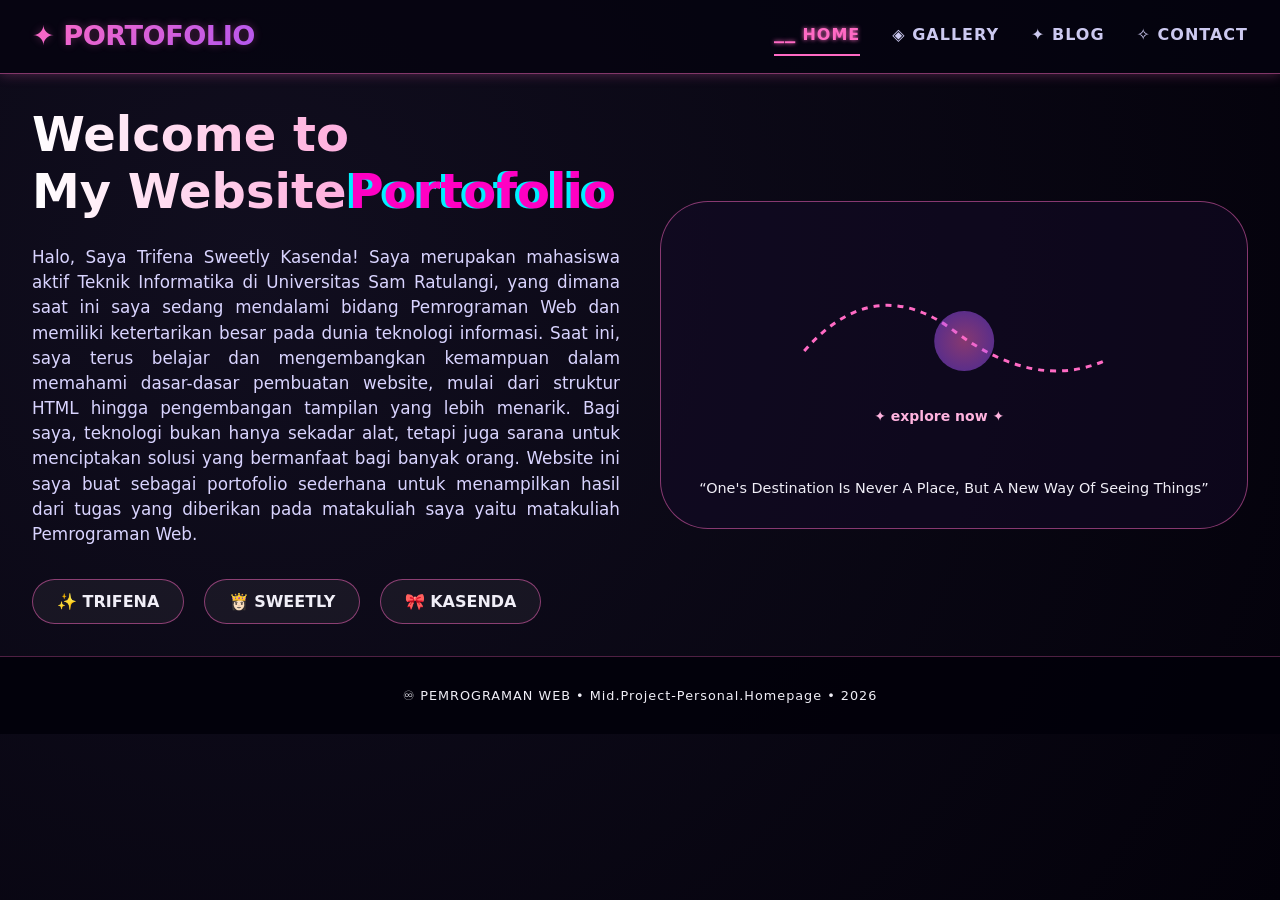
<file: index.html>
<!DOCTYPE html>
<html lang="id">
<head>
    <meta charset="UTF-8">
    <meta name="viewport" content="width=device-width, initial-scale=1.0, viewport-fit=cover">
    <title>✦ Trifena | Web Portfolio</title>
    <link rel="stylesheet" href="style.css">
</head>
<body>

<nav>
    <div class="nav-container">
        <div class="logo">✦ PORTOFOLIO</div>
        <ul class="nav-links">
            <li data-page="home" class="active">⎯⎯ HOME</li>
            <li data-page="gallery">◈ GALLERY</li>
            <li data-page="blog">✦ BLOG</li>
            <li data-page="contact">✧ CONTACT</li>
        </ul>
    </div>
</nav>

<div class="container">
    <!-- HOME PAGE -->
    <div id="home-page" class="page active-page">
        <div class="home-grid">
            <div class="hero-text">
                <h1>Welcome to<br>My Website<span class="glitch-text"> Portofolio </span></h1>
                <p>Halo, Saya Trifena Sweetly Kasenda!
                   Saya merupakan mahasiswa aktif Teknik Informatika di Universitas Sam Ratulangi, yang dimana saat ini saya sedang mendalami bidang Pemrograman Web dan memiliki ketertarikan besar pada dunia teknologi informasi. Saat ini, saya terus belajar dan mengembangkan kemampuan dalam memahami dasar-dasar pembuatan website, mulai dari struktur HTML hingga pengembangan tampilan yang lebih menarik. Bagi saya, teknologi bukan hanya sekadar alat, tetapi juga sarana untuk menciptakan solusi yang bermanfaat bagi banyak orang. Website ini saya buat sebagai portofolio sederhana untuk menampilkan hasil dari tugas yang diberikan pada matakuliah saya yaitu matakuliah Pemrograman Web.</p>
                <div class="stats">
                    <div class="stat-card">✨ TRIFENA</div>
                    <div class="stat-card">👸🏻 SWEETLY</div>
                    <div class="stat-card">🎀 KASENDA</div>
                </div>
            </div>
            <div class="hero-glow">
                <svg width="100%" height="240" viewBox="0 0 400 240" fill="none" xmlns="http://www.w3.org/2000/svg">
                    <path d="M50,120 Q120,40 200,100 T350,130" stroke="#ff6ac4" stroke-width="3" fill="none" stroke-dasharray="6 6"/>
                    <circle cx="210" cy="110" r="30" fill="url(#grad)" opacity="0.5"/>
                    <defs><radialGradient id="grad"><stop stop-color="#ff6ac4"/><stop offset="1" stop-color="#a855f7"/></radialGradient></defs>
                    <text x="120" y="190" fill="#ffb3df" font-size="14" font-weight="bold">✦ explore now ✦</text>
                </svg>
                <p style="font-size:0.9rem; text-align:center;">“One's Destination Is Never A Place, But A New Way Of Seeing Things”</p>
            </div>
        </div>
    </div>

    <!-- GALLERY PAGE -->
    <div id="gallery-page" class="page">
        <div class="gallery-header">
            <h2 style="font-size:2.5rem;">◈ MY GALLERY ◈</h2>
<p>koleksi momen pribadiku</p>
        </div>
        <div id="gallery-container" class="gallery-grid"></div>
    </div>

    <!-- BLOG PAGE -->
    <div id="blog-page" class="page">
        <div style="margin-bottom:2rem;">
            <h2 style="font-size:2.5rem;">✦ MY BLOG ✦</h2>
            <p>Tiga Sudut Pandang: Teknologi, Himpunan, dan Kecantikan</p>
        </div>
        <div id="blog-list-container" class="blog-list"></div>
    </div>

    <!-- CONTACT PAGE -->
    <div id="contact-page" class="page">
        <div class="contact-neon">
            <div class="student-card">
                <h3 style="margin-bottom:1rem;">✧ FIND ME ✧</h3>
                <p><span style="font-size:1.3rem;">🎀</span> <strong>Nama</strong> : Trifena Sweetly Kasenda</p>
                <p><span style="font-size:1.3rem;">🤳🏻</span> <strong>Instagram</strong> : @swtlyksnda</p>
                <p><span style="font-size:1.3rem;">📧</span> <strong>Email</strong> : trifenakasenda026@student.unsrat.ac.id</p>
                <p><span style="font-size:1.3rem;">📞</span> <strong>Telepon</strong> : +62 831 6334</p>
                <p><span style="font-size:1.3rem;">📍</span> <strong>Domisili</strong> : Manado, Sulawesi Utara</p>
            </div>
            <div class="contact-form">
                <h3 style="margin-bottom:1.2rem;">👀 KIRIM PESAN</h3>
                <form id="uniquemessageForm">
                    <input type="text" id="uniqueName" placeholder="nama / panggilan" required style="margin-bottom:1rem;">
                    <input type="email" id="uniqueEmail" placeholder="email aktif" required style="margin-bottom:1rem;">
                    <textarea id="uniqueMsg" rows="4" placeholder="tulis pesan, kritik, atau kolaborasi..." required style="margin-bottom:1rem;"></textarea>
                    <button type="submit" class="btn-submit">Kirim ke Fena Cantik ➤</button>
                    <div id="uniqueFeedback" style="margin-top:1rem; font-size:0.85rem;"></div>
                </form>
            </div>
        </div>
    </div>
</div>

<footer>
    ♾️ PEMROGRAMAN WEB • Mid.Project-Personal.Homepage • 2026
</footer>

<script src="script.js"></script>
</body>
</html>
</file>
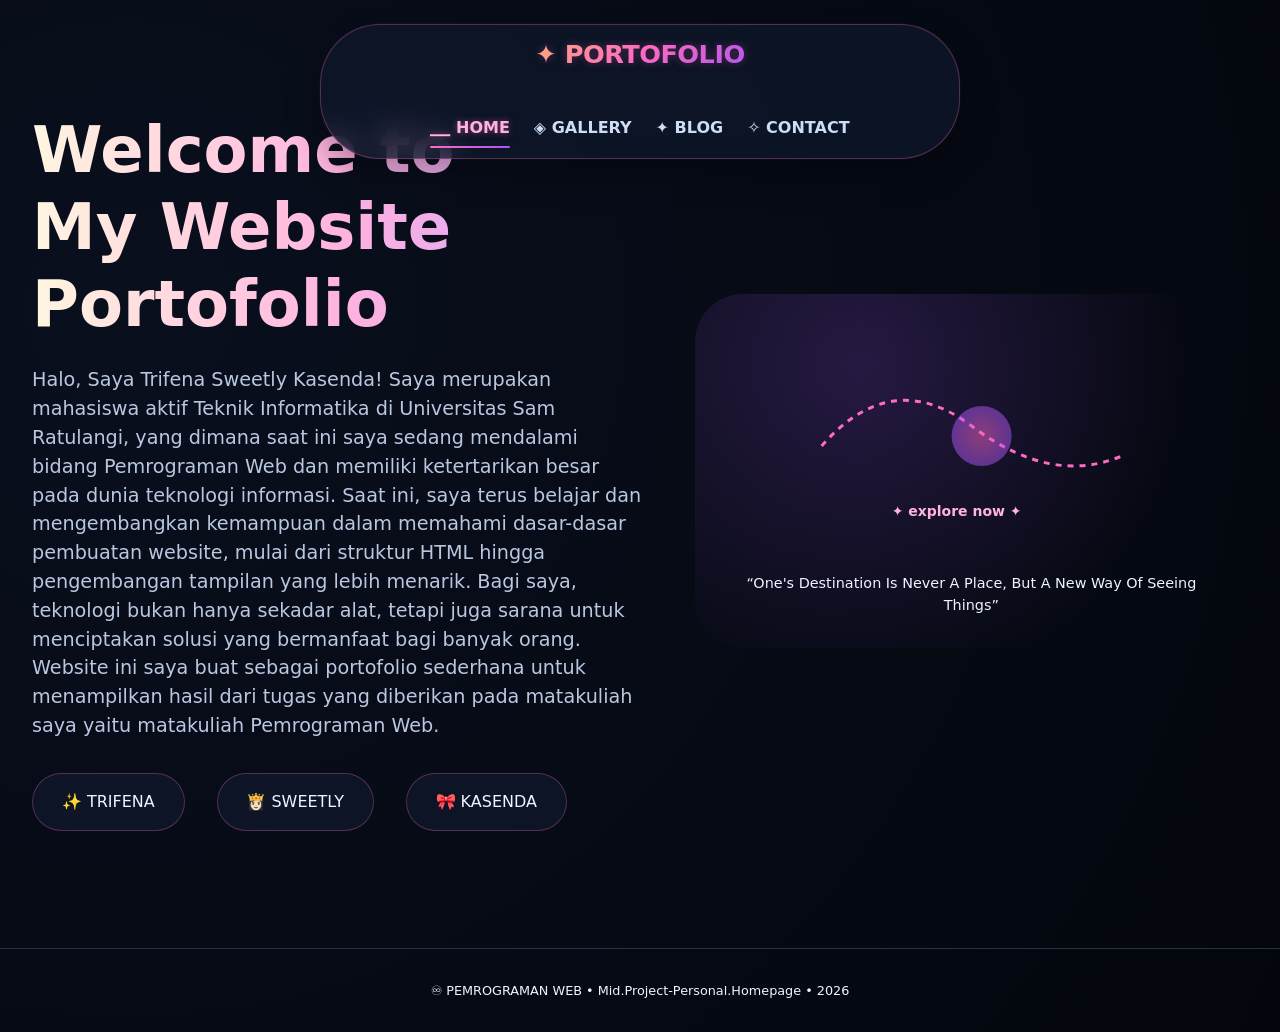
<file: Fena_Cantik/index.html>
<!DOCTYPE html>
<html lang="id">
<head>
    <meta charset="UTF-8">
    <meta name="viewport" content="width=device-width, initial-scale=1.0, viewport-fit=cover">
    <title>✦ Trifena | Web Portfolio</title>
    <style>
        * {
            margin: 0;
            padding: 0;
            box-sizing: border-box;
        }

        body {
            background: radial-gradient(circle at 10% 30%, #0a0f1e, #03060c);
            font-family: 'Inter', system-ui, -apple-system, 'Segoe UI', monospace;
            color: #eef5ff;
            line-height: 1.5;
            scroll-behavior: smooth;
            overflow-x: hidden;
        }


        ::-webkit-scrollbar {
            width: 6px;
        }
        ::-webkit-scrollbar-track {
            background: #11161f;
        }
        ::-webkit-scrollbar-thumb {
            background: #ff6ac4;
            border-radius: 10px;
        }

        /* typography */
        @import url('https://fonts.googleapis.com/css2?family=Inter:opsz,wght@14..32,300;14..32,500;14..32,700;14..32,800&display=swap');

        
        nav {
            position: fixed;
            top: 1.5rem;
            left: 50%;
            transform: translateX(-50%);
            width: auto;
            max-width: 90vw;
            background: rgba(15, 25, 45, 0.7);
            backdrop-filter: blur(16px);
            border-radius: 60px;
            border: 1px solid rgba(255, 106, 196, 0.3);
            padding: 0.6rem 1.8rem;
            z-index: 1000;
            box-shadow: 0 15px 35px rgba(0,0,0,0.3), 0 0 0 0.5px rgba(255,255,255,0.05);
        }

        .nav-container {
            display: flex;
            gap: 2.2rem;
            justify-content: center;
            align-items: center;
            flex-wrap: wrap;
        }

        .logo {
            font-size: 1.6rem;
            font-weight: 800;
            background: linear-gradient(135deg, #FFB86B, #ff6ac4, #a855f7);
            background-clip: text;
            -webkit-background-clip: text;
            color: transparent;
            letter-spacing: -0.02em;
            text-shadow: 0 0 8px rgba(255,106,196,0.3);
        }

        .nav-links {
            display: flex;
            gap: 1.5rem;
            list-style: none;
        }

        .nav-links li {
            font-weight: 600;
            font-size: 1rem;
            padding: 0.5rem 0;
            cursor: pointer;
            transition: 0.2s;
            position: relative;
            color: #ccddf8;
        }

        .nav-links li::after {
            content: '';
            position: absolute;
            bottom: 0;
            left: 0;
            width: 0%;
            height: 2px;
            background: linear-gradient(90deg, #ff6ac4, #a855f7);
            transition: 0.3s;
            border-radius: 3px;
        }

        .nav-links li:hover::after,
        .nav-links li.active::after {
            width: 100%;
        }

        .nav-links li.active {
            color: #ffb3df;
            text-shadow: 0 0 6px #ff6ac480;
        }

       
        .container {
            max-width: 1400px;
            margin: 0 auto;
            padding: 7rem 2rem 3rem;
            min-height: 100vh;
        }

       
        .page {
            display: none;
            animation: floatIn 0.5s cubic-bezier(0.2, 0.9, 0.4, 1.1);
        }
        .active-page {
            display: block;
        }
        @keyframes floatIn {
            0% { opacity: 0; transform: translateY(18px) scale(0.98); }
            100% { opacity: 1; transform: translateY(0) scale(1); }
        }

        
        .home-grid {
            display: grid;
            grid-template-columns: 1fr 0.9fr;
            gap: 3rem;
            align-items: center;
        }
        @media (max-width: 800px) {
            .home-grid { grid-template-columns: 1fr; text-align: center; gap: 2rem; }
        }
        .hero-text h1 {
            font-size: 4rem;
            font-weight: 800;
            line-height: 1.2;
            background: linear-gradient(to right, #FFF6E0, #ffb3df, #cb9eff);
            background-clip: text;
            -webkit-background-clip: text;
            color: transparent;
            margin-bottom: 1.5rem;
        }
        .hero-text p {
            font-size: 1.2rem;
            color: #b9c7e0;
            margin-bottom: 2rem;
        }
        .hero-glow {
            background: radial-gradient(circle at 30% 20%, rgba(168,85,247,0.2), transparent 70%);
            padding: 2rem;
            border-radius: 3rem;
        }
        .stats {
            display: flex;
            gap: 2rem;
            margin-top: 2rem;
            flex-wrap: wrap;
        }
        .stat-card {
            background: rgba(20, 30, 55, 0.5);
            backdrop-filter: blur(8px);
            border-radius: 2rem;
            padding: 1rem 1.8rem;
            border: 1px solid rgba(255,106,196,0.3);
        }

        
        .gallery-header {
            text-align: right;
            margin-bottom: 2rem;
            border-right: 4px solid #ff6ac4;
            padding-right: 1.5rem;
        }
        .gallery-grid {
            display: grid;
            grid-template-columns: repeat(auto-fill, minmax(280px, 1fr));
            gap: 1.8rem;
            margin-top: 1.5rem;
        }
        .gallery-card {
            background: rgba(18, 28, 45, 0.65);
            backdrop-filter: blur(4px);
            border-radius: 2rem;
            overflow: hidden;
            transition: all 0.4s ease;
            border: 1px solid rgba(255, 255, 255, 0.08);
            box-shadow: 0 20px 35px -12px black;
            transform-style: preserve-3d;
        }
        .gallery-card:hover {
            transform: translateY(-12px) rotate(1deg);
            border-color: #ff6ac480;
            box-shadow: 0 25px 40px -10px #ff6ac430;
        }
        .gallery-card img {
            width: 100%;
            height: 240px;
            object-fit: cover;
            transition: 0.5s;
        }
        .gallery-card:hover img {
            transform: scale(1.03);
        }
        .gallery-card .caption {
            padding: 1rem;
            font-weight: 500;
            background: linear-gradient(0deg, #0b1120, transparent);
            text-align: center;
            letter-spacing: 0.5px;
        }

        
        .blog-list {
            display: flex;
            flex-direction: column;
            gap: 2rem;
        }
        .blog-post {
            background: rgba(12, 20, 32, 0.6);
            backdrop-filter: blur(12px);
            border-radius: 2rem;
            padding: 1.8rem;
            border-left: 6px solid #ff6ac4;
            transition: 0.25s;
            box-shadow: 0 10px 20px -5px rgba(0,0,0,0.4);
        }
        .blog-post:hover {
            background: rgba(25, 38, 60, 0.8);
            transform: translateX(8px);
        }
        .blog-post h3 {
            font-size: 1.8rem;
            margin-bottom: 0.4rem;
        }
        .blog-meta {
            display: inline-block;
            background: #ff6ac430;
            padding: 0.2rem 0.9rem;
            border-radius: 30px;
            font-size: 0.75rem;
            margin-bottom: 1rem;
        }
        .read-more {
            background: none;
            border: none;
            color: #ffb3df;
            font-weight: bold;
            cursor: pointer;
            margin-top: 0.5rem;
            font-size: 0.9rem;
            transition: 0.2s;
            border-bottom: 1px dashed #ff6ac4;
        }
        .full-content {
            display: none;
            margin-top: 1rem;
            padding: 1rem;
            background: #0a101ccc;
            border-radius: 1rem;
            border: 1px solid #ffb3df30;
            line-height: 1.6;
        }
        .full-content.show {
            display: block;
            animation: fadeSlide 0.3s;
        }
        @keyframes fadeSlide {
            from { opacity: 0; transform: translateY(-8px);}
            to { opacity: 1; transform: translateY(0);}
        }

        
        .contact-neon {
            display: grid;
            grid-template-columns: 1fr 1fr;
            gap: 2rem;
            background: rgba(5, 12, 22, 0.6);
            backdrop-filter: blur(12px);
            border-radius: 3rem;
            padding: 2rem;
            border: 1px solid #ff6ac450;
        }
        @media (max-width: 750px) {
            .contact-neon { grid-template-columns: 1fr; }
        }
        .student-card {
            background: linear-gradient(145deg, #0f172a, #070b14);
            border-radius: 2rem;
            padding: 1.8rem;
            box-shadow: 0 0 12px #ff6ac420;
        }
        .student-card p {
            margin: 0.8rem 0;
            display: flex;
            align-items: center;
            gap: 12px;
        }
        .contact-form input, .contact-form textarea {
            width: 100%;
            background: #0e1625;
            border: 1px solid #2a3550;
            border-radius: 1.2rem;
            padding: 0.9rem 1rem;
            color: white;
            transition: 0.2s;
        }
        .contact-form input:focus, .contact-form textarea:focus {
            outline: none;
            border-color: #ff6ac4;
            box-shadow: 0 0 12px #ff6ac470;
        }
        .btn-submit {
            background: linear-gradient(95deg, #ff6ac4, #a855f7);
            border: none;
            padding: 0.8rem 1.8rem;
            border-radius: 3rem;
            font-weight: bold;
            cursor: pointer;
            transition: 0.2s;
            color: white;
        }
        .btn-submit:hover {
            transform: scale(1.02);
            box-shadow: 0 0 18px #ff6ac4;
        }
        footer {
            text-align: center;
            padding: 2rem;
            border-top: 1px solid #2a2f42;
            margin-top: 3rem;
            font-size: 0.8rem;
        }
        
        .glitch-text {
            font-weight: 800;
        }
    </style>
</head>
<body>

<nav>
    <div class="nav-container">
        <div class="logo">✦ PORTOFOLIO</div>
        <ul class="nav-links">
            <li data-page="home" class="active">⎯⎯ HOME</li>
            <li data-page="gallery">◈ GALLERY</li>
            <li data-page="blog">✦ BLOG</li>
            <li data-page="contact">✧ CONTACT</li>
        </ul>
    </div>
</nav>

<div class="container">
    <!-- HOME PAGE -->
    <div id="home-page" class="page active-page">
        <div class="home-grid">
            <div class="hero-text">
                <h1>Welcome to<br>My Website<span class="glitch-text"> Portofolio </span></h1>
                <p>Halo, Saya Trifena Sweetly Kasenda!
                   Saya merupakan mahasiswa aktif Teknik Informatika di Universitas Sam Ratulangi, yang dimana saat ini saya sedang mendalami bidang Pemrograman Web dan memiliki ketertarikan besar pada dunia teknologi informasi. Saat ini, saya terus belajar dan mengembangkan kemampuan dalam memahami dasar-dasar pembuatan website, mulai dari struktur HTML hingga pengembangan tampilan yang lebih menarik. Bagi saya, teknologi bukan hanya sekadar alat, tetapi juga sarana untuk menciptakan solusi yang bermanfaat bagi banyak orang. Website ini saya buat sebagai portofolio sederhana untuk menampilkan hasil dari tugas yang diberikan pada matakuliah saya yaitu matakuliah Pemrograman Web.</p>
                <div class="stats">
                    <div class="stat-card">✨ TRIFENA</div>
                    <div class="stat-card">👸🏻 SWEETLY</div>
                    <div class="stat-card">🎀 KASENDA</div>
                </div>
            </div>
            <div class="hero-glow">
                <svg width="100%" height="240" viewBox="0 0 400 240" fill="none" xmlns="http://www.w3.org/2000/svg">
                    <path d="M50,120 Q120,40 200,100 T350,130" stroke="#ff6ac4" stroke-width="3" fill="none" stroke-dasharray="6 6"/>
                    <circle cx="210" cy="110" r="30" fill="url(#grad)" opacity="0.5"/>
                    <defs><radialGradient id="grad"><stop stop-color="#ff6ac4"/><stop offset="1" stop-color="#a855f7"/></radialGradient></defs>
                    <text x="120" y="190" fill="#ffb3df" font-size="14" font-weight="bold">✦ explore now ✦</text>
                </svg>
                <p style="font-size:0.9rem; text-align:center;">“One's Destination Is Never A Place, But A New Way Of Seeing Things”</p>
            </div>
        </div>
    </div>

    <!-- GALLERY PAGE -->
    <div id="gallery-page" class="page">
        <div class="gallery-header">
            <h2 style="font-size:2.5rem;">◈ RANDOM PICTURES ◈</h2>
            <p>momen diam yang berbicara</p>
        </div>
        <div id="gallery-container" class="gallery-grid"></div>
    </div>

    <!-- BLOG PAGE -->
    <div id="blog-page" class="page">
        <div style="margin-bottom:2rem;">
            <h2 style="font-size:2.5rem;">✦ MY BLOG ✦</h2>
            <p>Tiga Sudut Pandang: Teknologi, Himpunan, dan Kecantikan</p>
        </div>
        <div id="blog-list-container" class="blog-list"></div>
    </div>

    <!-- CONTACT PAGE -->
    <div id="contact-page" class="page">
        <div class="contact-neon">
            <div class="student-card">
                <h3 style="margin-bottom:1rem;">✧ FIND ME ✧</h3>
                <p><span style="font-size:1.3rem;">🎀</span> <strong>Nama</strong> : Trifena Sweetly Kasenda</p>
                <p><span style="font-size:1.3rem;">🤳🏻</span> <strong>Instagram</strong> : @swtlyksnda</p>
                <p><span style="font-size:1.3rem;">📧</span> <strong>Email</strong> : trifenakasenda026@student.unsrat.ac.id</p>
                <p><span style="font-size:1.3rem;">📞</span> <strong>Telepon</strong> : +62 831 6334</p>
                <p><span style="font-size:1.3rem;">📍</span> <strong>Domisili</strong> : Manado, Sulawesi Utara</p>
            </div>
            <div class="contact-form">
                <h3 style="margin-bottom:1.2rem;">👀 KIRIM PESAN </h3>
                <form id="uniquemessageForm">
                    <input type="text" id="uniqueName" placeholder="nama / panggilan" required style="margin-bottom:1rem;">
                    <input type="email" id="uniqueEmail" placeholder="email aktif" required style="margin-bottom:1rem;">
                    <textarea id="uniqueMsg" rows="4" placeholder="tulis pesan, kritik, atau kolaborasi..." required style="margin-bottom:1rem;"></textarea>
                    <button type="submit" class="btn-submit">Kirim ke Fena Cantik ➤</button>
                    <div id="uniqueFeedback" style="margin-top:1rem; font-size:0.85rem;"></div>
                </form>
            </div>
        </div>
    </div>
</div>

<footer>
    ♾️ PEMROGRAMAN WEB • Mid.Project-Personal.Homepage • 2026
</footer>

<script>
    // data gallery unik (10 foto menarik dari picsum & tema)
    const galleryData = [
        { src: "ChatGPT Image 4 Mar 2026, 21.38.07.png", caption: "Foto By AI" },
        { src: "fnaaa.jpg", caption: "Me & My Bestfriend" },
        { src: "pelayanan.jpg", caption: "Pelayanan" },
        { src: "filter.jpg", caption: "Real Photo Without Filter :(" },
        { src: "download.jpeg", caption: "Kartun Favorite" },
        { src: "pemandangan.jpg", caption: "Langit Yang Cerah Seperti Masa Depan Saya" },
        { src: "ken.jpeg", caption: "Boyfriend" },
        { src: "Nail.jpeg", caption: "My Nailart *hihi" }
    ];

    // 3 artikel mendalam dengan gaya unik
    const blogArticles = [
        {
            title: "🖥️  Belajar Coding Sebagai Mahasiswa TI",
            category: "teknologi",
            preview: "Teknologi merupakan bidang yang terus berkembang dari waktu ke waktu...",
            full: "Saat ini hampir semua aktivitas manusia tidak terlepas dari teknologi, mulai dari komunikasi, pendidikan, hingga pekerjaan. Sebagai mahasiswa di bidang IT, mempelajari perkembangan teknologi menjadi hal yang sangat menarik bagi saya karena selalu ada hal baru yang bisa dipelajari. Maka dari itu belajar coding merupakan salah satu aktivitas yang paling sering dilakukan oleh saya sebagai mahasiswa IT, yang dimana coding merupakan proses menulis instruksi atau perintah yang akan dijalankan oleh komputer untuk membuat sebuah program atau aplikasi. Bahasa pemrograman yang dipelajari cukup beragam, seperti HTML, CSS, JavaScript, dan bahasa pemrograman lainnya. Dengan belajar coding, kita dapat membuat website, aplikasi sederhana, dan berbagai sistem yang bermanfaat. Meskipun terkadang terasa sulit, tetapi dengan latihan yang terus-menerus kemampuan coding akan semakin berkembang."
        },
        {
            title: "⚡ Pengalaman dalam Himpunan Mahasiswa",
            category: "organisasi",
            preview: "Melalui organisasi ini, saya belajar berbagai hal di luar materi akademik...",
            full: "Bergabung dalam himpunan mahasiswa merupakan salah satu kegiatan yang memberikan banyak pembelajaran selama masa perkuliahan. Melalui organisasi ini, saya belajar berbagai hal di luar materi akademik, seperti kerja sama tim, komunikasi, dan tanggung jawab. Himpunan mahasiswa menjadi tempat untuk memperluas relasi dan membangun koneksi dengan banyak orang. Pengalaman ini sangat bermanfaat untuk pengembangan diri di masa depan, baik dalam dunia kerja maupun kehidupan sehari-hari. Selain itu, dalam himpunan mahasiswa, saya juga memiliki kesempatan untuk terlibat dalam berbagai kegiatan, seperti seminar, kegiatan sosial, dan pengembangan diri. Hal ini membantu saya menjadi lebih aktif, percaya diri, serta mampu beradaptasi dengan berbagai situasi"
        },
        {
            title: "💄 Pentingnya Kecantikan dari Luar & Dalam",
            category: "kecantikan",
            preview: "Kecantikan bukan hanya tentang penampilan fisik...",
            full: "Kecantikan bukan hanya tentang penampilan fisik tetapi juga bagaimana kita merawat diri dari dalam. Kulit yang sehat dan bersih adalah hasil dari kebiasaan baik seperti menjaga pola makan, minum air yang cukup, serta istirahat yang teratur. Selain itu, penggunaan produk perawatan kulit yang sesuai dengan jenis kulit juga sangat penting. Tidak perlu menggunakan produk yang mahal, yang terpenting adalah konsistensi dalam merawat diri. Membersihkan wajah, menggunakan pelembap, dan melindungi kulit dari sinar matahari adalah langkah dasar yang tidak boleh dilewatkan. Kecantikan sejati juga terpancar dari rasa percaya diri. Dengan merawat diri secara rutin dan menjaga kesehatan, kita tidak hanya terlihat lebih baik, tetapi juga merasa lebih baik dalam menjalani aktivitas sehari-hari."
        }
    ];

    function renderUniqueGallery() {
        const galleryContainer = document.getElementById('gallery-container');
        if (!galleryContainer) return;
        galleryContainer.innerHTML = '';
        galleryData.forEach(item => {
            const card = document.createElement('div');
            card.className = 'gallery-card';
            card.innerHTML = `
                <img src="${item.src}" alt="${item.caption}" loading="lazy">
                <div class="caption">✨ ${item.caption}</div>
            `;
            galleryContainer.appendChild(card);
        });
    }

    function renderUniqueBlog() {
        const blogContainer = document.getElementById('blog-list-container');
        if (!blogContainer) return;
        blogContainer.innerHTML = '';
        blogArticles.forEach((article, idx) => {
            const postDiv = document.createElement('div');
            postDiv.className = 'blog-post';
            const uniqueContentId = `blogExpand-${idx}`;
            postDiv.innerHTML = `
                <h3>${article.title}</h3>
                <div class="blog-meta">#${article.category}</div>
                <p>${article.preview}</p>
                <button class="read-more" data-expand="${uniqueContentId}">⟡ baca renungan penuh ⟡</button>
                <div id="${uniqueContentId}" class="full-content">${article.full}</div>
            `;
            blogContainer.appendChild(postDiv);
        });
        // attach expand logic
        document.querySelectorAll('.read-more').forEach(btn => {
            btn.addEventListener('click', (e) => {
                const targetId = btn.getAttribute('data-expand');
                const fullDiv = document.getElementById(targetId);
                if (fullDiv) {
                    const isVisible = fullDiv.classList.contains('show');
                    if (!isVisible) {
                        fullDiv.classList.add('show');
                        btn.textContent = '⟡ tutup artikel ⟡';
                    } else {
                        fullDiv.classList.remove('show');
                        btn.textContent = '⟡ baca renungan penuh ⟡';
                    }
                }
            });
        });
    }

    function setupContactUnique() {
        const form = document.getElementById('uniquemessageForm');
        if (!form) return;
        form.addEventListener('submit', (e) => {
            e.preventDefault();
            const name = document.getElementById('uniqueName').value.trim();
            const email = document.getElementById('uniqueEmail').value.trim();
            const message = document.getElementById('uniqueMsg').value.trim();
            const feedbackDiv = document.getElementById('uniqueFeedback');
            if (!name || !email || !message) {
                feedbackDiv.style.color = "#ff8a8a";
                feedbackDiv.innerHTML = "⛔ semua kolom harus terisi, ya!";
                return;
            }
            if (!email.includes('@') || !email.includes('.') ) {
                feedbackDiv.style.color = "#ff8a8a";
                feedbackDiv.innerHTML = "⚠️ email tidak valid, periksa lagi.";
                return;
            }
            feedbackDiv.style.color = "#b6ffb6";
            feedbackDiv.innerHTML = `✨ Terkirim! Terima kasih ${name}, pesanmu telah sampai di ruang kreatif. balasan akan dikirim ke ${email} ✨`;
            form.reset();
            setTimeout(() => { if(feedbackDiv) feedbackDiv.innerHTML = ''; }, 5000);
        });
    }

    // page navigasi dengan state unik
    function initNavUnik() {
        const navItems = document.querySelectorAll('.nav-links li');
        const pages = {
            home: document.getElementById('home-page'),
            gallery: document.getElementById('gallery-page'),
            blog: document.getElementById('blog-page'),
            contact: document.getElementById('contact-page')
        };
        function setActive(pageId) {
            Object.values(pages).forEach(p => p?.classList.remove('active-page'));
            if(pages[pageId]) pages[pageId].classList.add('active-page');
            navItems.forEach(li => {
                const liPage = li.getAttribute('data-page');
                if(liPage === pageId) li.classList.add('active');
                else li.classList.remove('active');
            });
        }
        navItems.forEach(item => {
            item.addEventListener('click', () => {
                const page = item.getAttribute('data-page');
                if (page && pages[page]) {
                    setActive(page);
                    history.pushState(null, '', `#${page}`);
                }
            });
        });
        const hash = window.location.hash.slice(1);
        if (hash && pages[hash]) setActive(hash);
        else setActive('home');
        window.addEventListener('hashchange', () => {
            const newHash = window.location.hash.slice(1);
            if (pages[newHash]) setActive(newHash);
        });
    }

    renderUniqueGallery();
    renderUniqueBlog();
    setupContactUnique();
    initNavUnik();
</script>
</body>
</html>
</file>
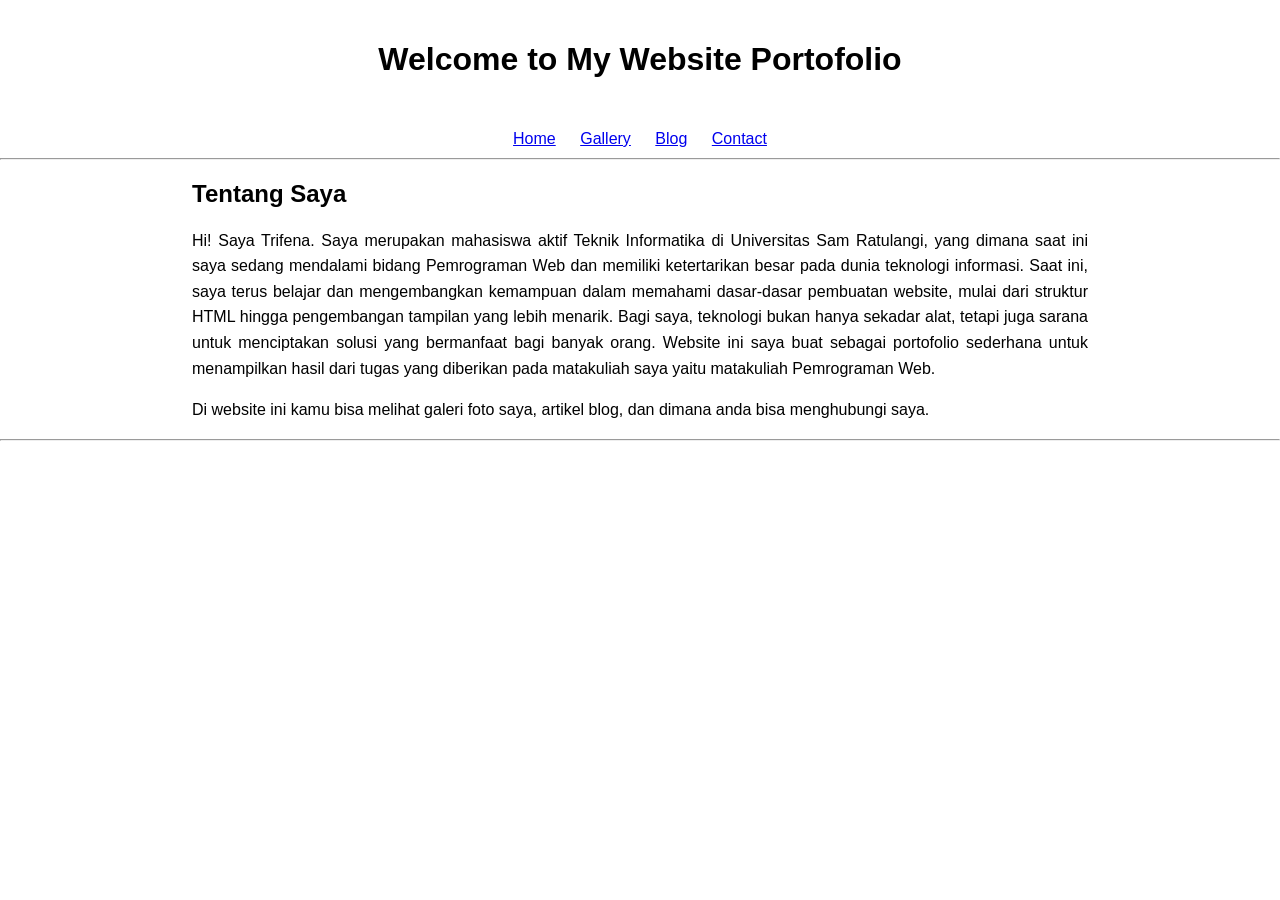
<file: HTML-Project/index.html>
<!DOCTYPE html>
<html lang="id">
<head>
    <meta charset="UTF-8">
    <meta name="viewport" content="width=device-width, initial-scale=1.0">
    <title>Website Portofolio Trifena Sweetly Kasenda - Trifena</title>

    <style>
        body {
            font-family: Arial, sans-serif;
            margin: 0;
        }

        header {
            text-align: center;
            padding: 20px;
        }

        nav {
            text-align: center;
            margin: 10px 0;
        }

        nav a {
            margin: 0 10px;
            font-size: 16px;
        }

        main {
            width: 70%;
            margin: auto;
        }

        h1 {
            font-size: 32px;
        }

        h2 {
            font-size: 24px;
        }

        p {
            font-size: 16px;
            line-height: 1.6;
            text-align: justify;
        }

        footer {
            text-align: center;
            margin-top: 20px;
            padding: 10px;
            font-size: 14px;
        }
    </style>
</head>

<body>

<header>
    <h1>Welcome to My Website Portofolio</h1>
</header>

<nav>
    <a href="index.html">Home</a>
    <a href="gallery.html">Gallery</a>
    <a href="blog.html">Blog</a>
    <a href="contact.html">Contact</a>
</nav>

<hr>

<main>
    <h2>Tentang Saya</h2>

    <p>
        Hi!
        Saya Trifena. Saya merupakan mahasiswa aktif Teknik Informatika di Universitas Sam Ratulangi, yang dimana saat ini saya sedang mendalami bidang Pemrograman Web dan memiliki ketertarikan besar pada dunia teknologi informasi.
        Saat ini, saya terus belajar dan mengembangkan kemampuan dalam memahami dasar-dasar pembuatan website, mulai dari struktur HTML hingga pengembangan tampilan yang lebih menarik. Bagi saya, teknologi bukan hanya sekadar alat, tetapi juga sarana untuk menciptakan solusi yang bermanfaat bagi banyak orang.
        Website ini saya buat sebagai portofolio sederhana untuk menampilkan hasil dari tugas yang diberikan pada matakuliah saya yaitu matakuliah Pemrograman Web.
    </p>

    <p>
        Di website ini kamu bisa melihat galeri foto saya, artikel blog,
        dan dimana anda bisa menghubungi saya.
    </p>
</main>

<hr>


</body>
</html>
</file>
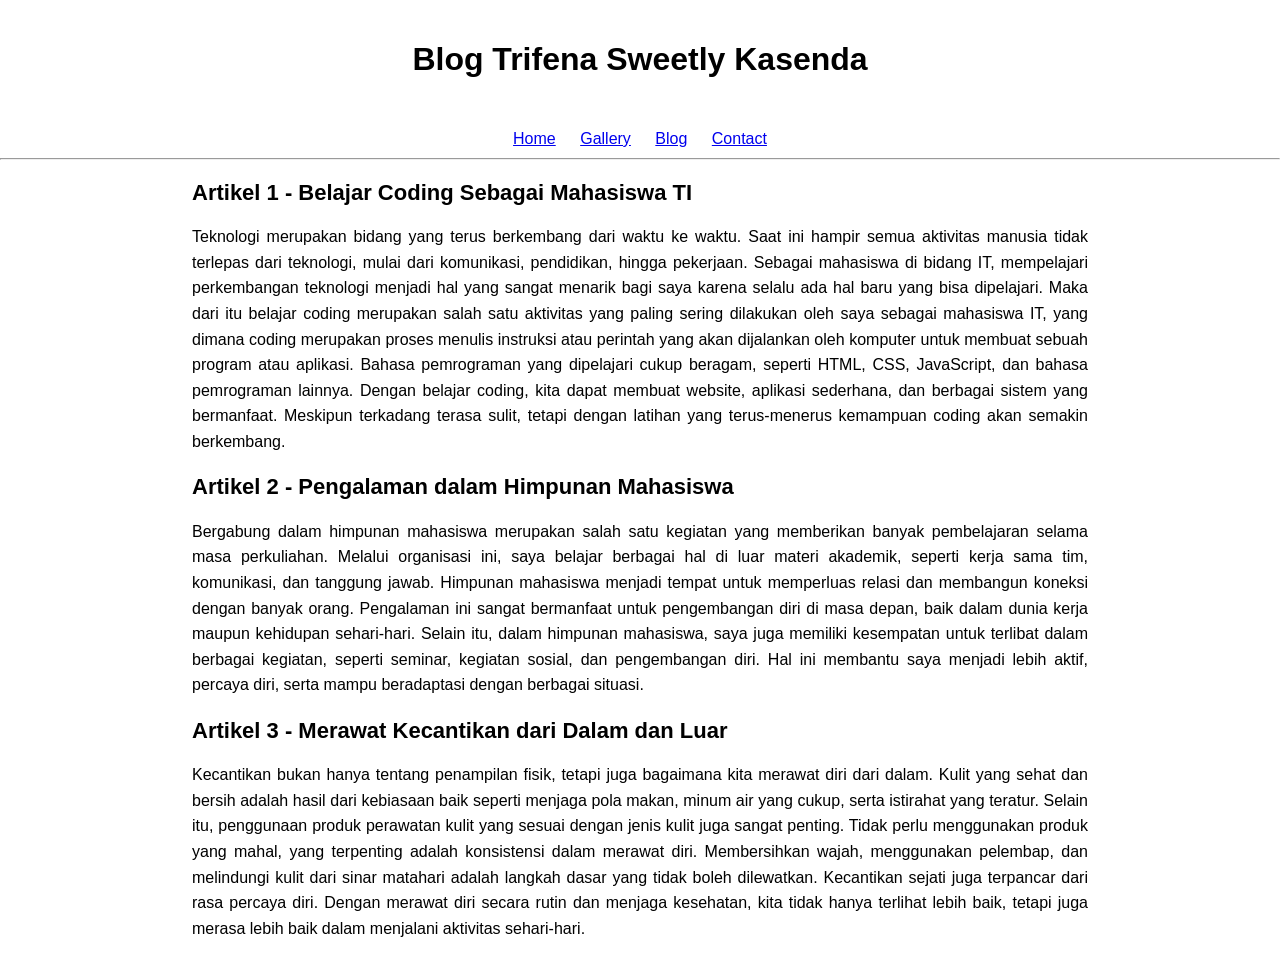
<file: blog.html>
<!DOCTYPE html>
<html lang="id">
<head>
    <meta charset="UTF-8">
    <meta name="viewport" content="width=device-width, initial-scale=1.0">
    <title>Blog - Trifena</title>

    <style>
        body {
            font-family: Arial, sans-serif;
            margin: 0;
        }

        header {
            text-align: center;
            padding: 20px;
        }

        nav {
            text-align: center;
            margin: 10px 0;
        }

        nav a {
            margin: 0 10px;
            font-size: 16px;
        }

        main {
            width: 70%;
            margin: auto;
        }

        h1 {
            font-size: 32px;
        }

        h2 {
            font-size: 22px;
            margin-top: 20px;
        }

        p {
            font-size: 16px;
            line-height: 1.6;
            text-align: justify;
        }
    </style>
</head>

<body>

<header>
    <h1>Blog Trifena Sweetly Kasenda</h1>
</header>

<nav>
    <a href="index.html">Home</a>
    <a href="gallery.html">Gallery</a>
    <a href="blog.html">Blog</a>
    <a href="contact.html">Contact</a>
</nav>

<hr>

<main>
    <h2>Artikel 1 - Belajar Coding Sebagai Mahasiswa TI</h2>
    <p>
        Teknologi merupakan bidang yang terus berkembang dari waktu ke waktu. 
        Saat ini hampir semua aktivitas manusia tidak terlepas dari teknologi, 
        mulai dari komunikasi, pendidikan, hingga pekerjaan. Sebagai mahasiswa di bidang IT, 
        mempelajari perkembangan teknologi menjadi hal yang sangat menarik bagi saya 
        karena selalu ada hal baru yang bisa dipelajari. Maka dari itu belajar coding merupakan 
        salah satu aktivitas yang paling sering dilakukan oleh saya sebagai mahasiswa IT, 
        yang dimana coding merupakan proses menulis instruksi atau perintah yang akan dijalankan 
        oleh komputer untuk membuat sebuah program atau aplikasi.

        Bahasa pemrograman yang dipelajari cukup beragam, seperti HTML, CSS, JavaScript, dan bahasa 
        pemrograman lainnya. Dengan belajar coding, kita dapat membuat website, aplikasi sederhana, 
        dan berbagai sistem yang bermanfaat. Meskipun terkadang terasa sulit, tetapi dengan latihan 
        yang terus-menerus kemampuan coding akan semakin berkembang.
    </p>

    <h2>Artikel 2 - Pengalaman dalam Himpunan Mahasiswa</h2>
    <p>
        Bergabung dalam himpunan mahasiswa merupakan salah satu kegiatan yang memberikan banyak 
        pembelajaran selama masa perkuliahan. Melalui organisasi ini, saya belajar berbagai hal 
        di luar materi akademik, seperti kerja sama tim, komunikasi, dan tanggung jawab.
        Himpunan mahasiswa menjadi tempat untuk memperluas relasi dan membangun koneksi 
        dengan banyak orang. Pengalaman ini sangat bermanfaat untuk pengembangan diri di masa depan, 
        baik dalam dunia kerja maupun kehidupan sehari-hari.
        
        Selain itu, dalam himpunan mahasiswa, saya juga memiliki kesempatan untuk terlibat dalam 
        berbagai kegiatan, seperti seminar, kegiatan sosial, dan pengembangan diri. Hal ini membantu 
        saya menjadi lebih aktif, percaya diri, serta mampu beradaptasi dengan berbagai situasi.
    </p>

    <h2>Artikel 3 - Merawat Kecantikan dari Dalam dan Luar</h2>
    <p>
        Kecantikan bukan hanya tentang penampilan fisik, tetapi juga bagaimana kita merawat diri 
        dari dalam. Kulit yang sehat dan bersih adalah hasil dari kebiasaan baik seperti menjaga pola 
        makan, minum air yang cukup, serta istirahat yang teratur. Selain itu, penggunaan produk perawatan 
        kulit yang sesuai dengan jenis kulit juga sangat penting. Tidak perlu menggunakan produk yang mahal, 
        yang terpenting adalah konsistensi dalam merawat diri. Membersihkan wajah, menggunakan pelembap, 
        dan melindungi kulit dari sinar matahari adalah langkah dasar yang tidak boleh dilewatkan.

        Kecantikan sejati juga terpancar dari rasa percaya diri. Dengan merawat diri secara rutin dan menjaga 
        kesehatan, kita tidak hanya terlihat lebih baik, tetapi juga merasa lebih baik dalam menjalani aktivitas 
        sehari-hari.
    </p>
</main>

</body>
</html>
</file>
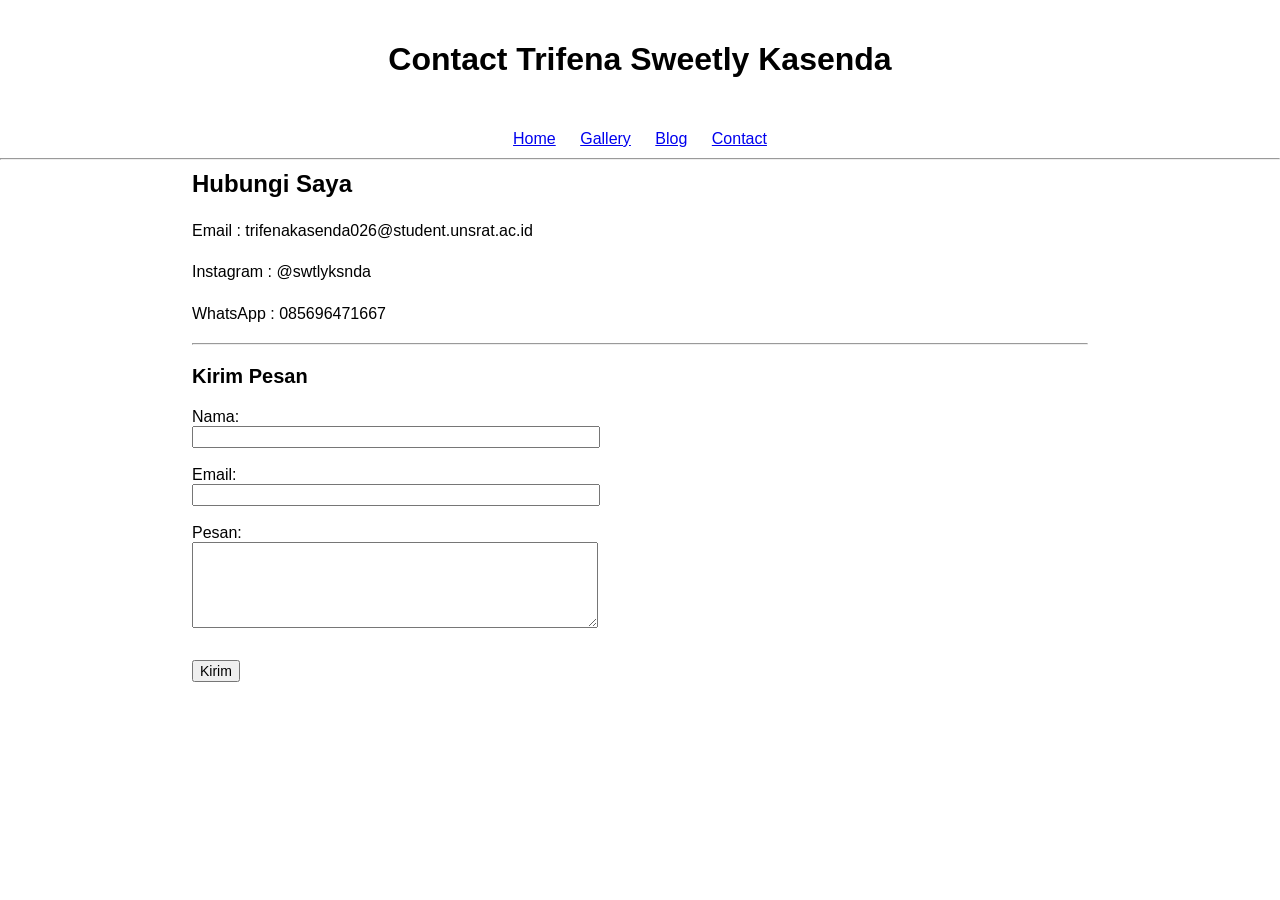
<file: contact.html>
<!DOCTYPE html>
<html lang="id">
<head>
    <meta charset="UTF-8">
    <meta name="viewport" content="width=device-width, initial-scale=1.0">
    <title>Contact - Trifena</title>

    <style>
        body {
            font-family: Arial, sans-serif;
            margin: 0;
        }

        header {
            text-align: center;
            padding: 20px;
        }

        nav {
            text-align: center;
            margin: 10px 0;
        }

        nav a {
            margin: 0 10px;
            font-size: 16px;
        }

        main {
            width: 70%;
            margin: auto;
        }

        h1 {
            font-size: 32px;
        }

        h2 {
            font-size: 24px;
            margin-top: 10px;
        }

        h3 {
            font-size: 20px;
            margin-top: 20px;
        }

        p {
            font-size: 16px;
            line-height: 1.6;
        }

        form {
            margin-top: 10px;
        }

        input, textarea {
            font-size: 14px;
            width: 100%;
            max-width: 400px;
        }

        input[type="submit"] {
            width: auto;
            margin-top: 10px;
        }
    </style>
</head>

<body>

<header>
    <h1>Contact Trifena Sweetly Kasenda</h1>
</header>

<nav>
    <a href="index.html">Home</a>
    <a href="gallery.html">Gallery</a>
    <a href="blog.html">Blog</a>
    <a href="contact.html">Contact</a>
</nav>

<hr>

<main>
    <h2>Hubungi Saya</h2>

    <p>Email : trifenakasenda026@student.unsrat.ac.id</p>
    <p>Instagram : @swtlyksnda</p>
    <p>WhatsApp : 085696471667</p>

    <hr>

    <h3>Kirim Pesan</h3>

    <form>
        Nama:<br>
        <input type="text"><br><br>

        Email:<br>
        <input type="email"><br><br>

        Pesan:<br>
        <textarea rows="5"></textarea><br><br>

        <input type="submit" value="Kirim">
    </form>
</main>

</body>
</html>
</file>
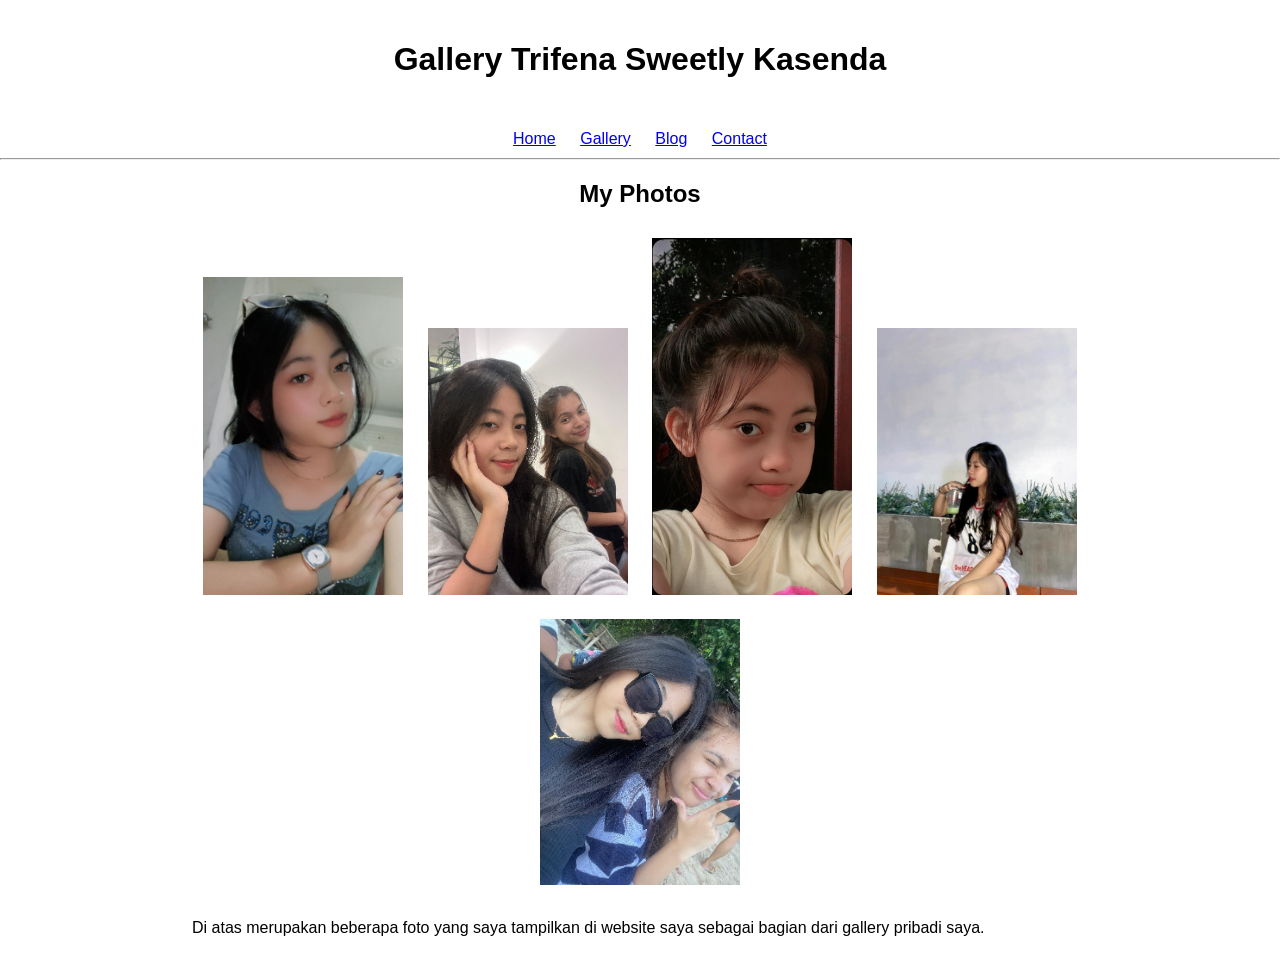
<file: gallery.html>
<!DOCTYPE html>
<html lang="id">
<head>
    <meta charset="UTF-8">
    <meta name="viewport" content="width=device-width, initial-scale=1.0">
    <title>Gallery - Trifena</title>

    <style>
        body {
            font-family: Arial, sans-serif;
            margin: 0;
        }

        header {
            text-align: center;
            padding: 20px;
        }

        nav {
            text-align: center;
            margin: 10px 0;
        }

        nav a {
            margin: 0 10px;
            font-size: 16px;
        }

        main {
            width: 70%;
            margin: auto;
            text-align: center;
        }

        h1 {
            font-size: 32px;
        }

        h2 {
            font-size: 24px;
        }

        p {
            font-size: 16px;
            line-height: 1.6;
            text-align: justify;
        }

        img {
            margin: 10px;
        }
    </style>
</head>

<body>

<header>
    <h1>Gallery Trifena Sweetly Kasenda</h1>
</header>

<nav>
    <a href="index.html">Home</a>
    <a href="gallery.html">Gallery</a>
    <a href="blog.html">Blog</a>
    <a href="contact.html">Contact</a>
</nav>

<hr>

<main>
    <h2>My Photos</h2>

    <img src="fena foto.jpeg" width="200">
    <img src="fna.jpg" width="200">
    <img src="hmya.jpg" width="200">
    <img src="kopken.jpg" width="200">
    <img src="nad.jpg" width="200">
    <p>
        Di atas merupakan beberapa foto yang saya tampilkan di website saya sebagai
        bagian dari gallery pribadi saya.
    </p>
</main>

</body>
</html>
</file>
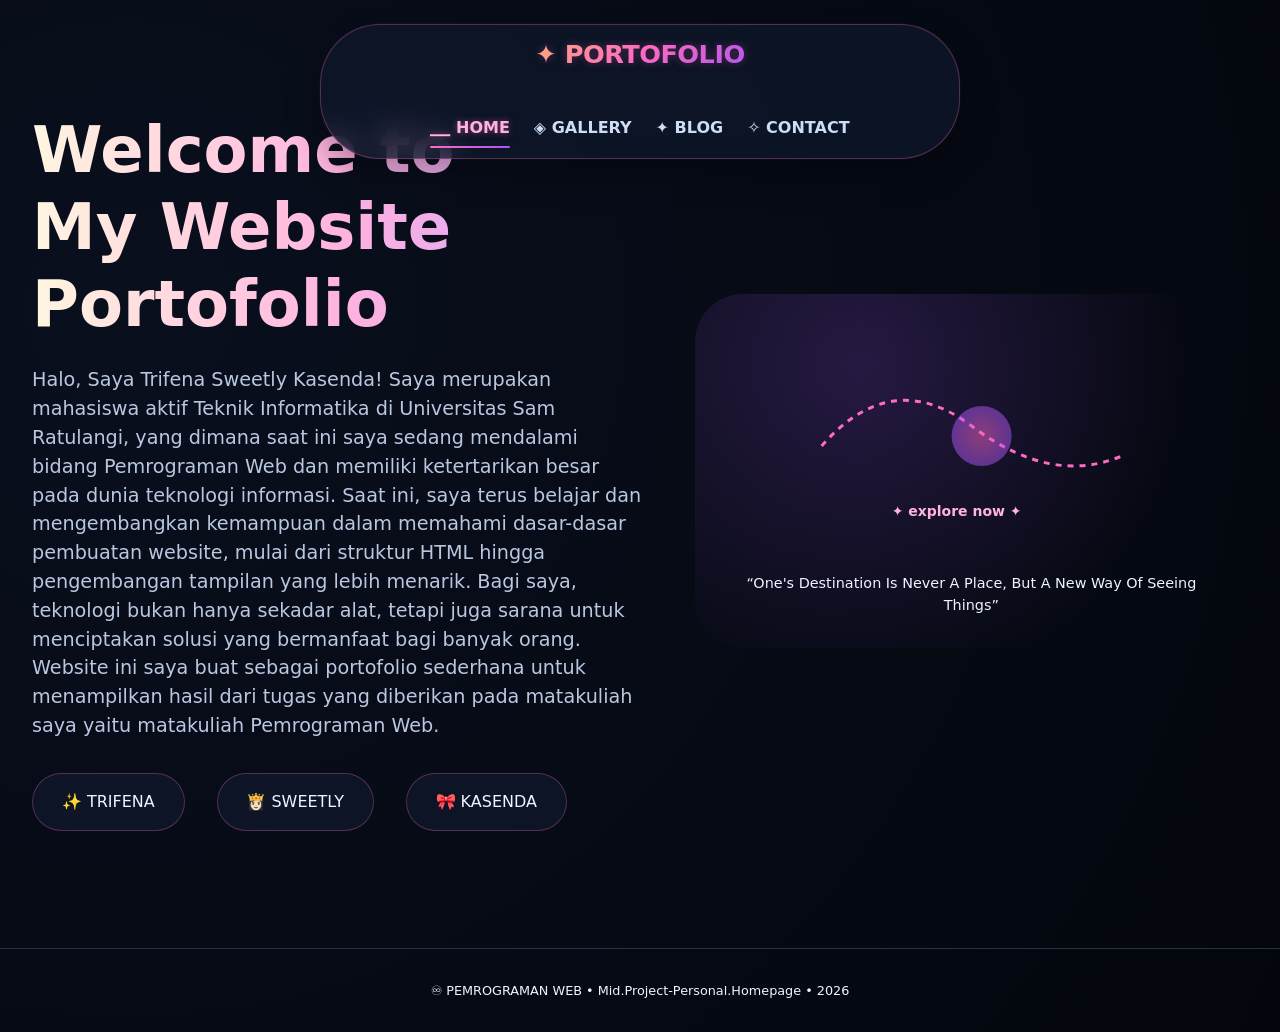
<file: Fena_Cantik/newblog.html>
<!DOCTYPE html>
<html lang="id">
<head>
    <meta charset="UTF-8">
    <meta name="viewport" content="width=device-width, initial-scale=1.0, viewport-fit=cover">
    <title>✦ Trifena | Web Portfolio</title>
    <style>
        * {
            margin: 0;
            padding: 0;
            box-sizing: border-box;
        }

        body {
            background: radial-gradient(circle at 10% 30%, #0a0f1e, #03060c);
            font-family: 'Inter', system-ui, -apple-system, 'Segoe UI', monospace;
            color: #eef5ff;
            line-height: 1.5;
            scroll-behavior: smooth;
            overflow-x: hidden;
        }


        ::-webkit-scrollbar {
            width: 6px;
        }
        ::-webkit-scrollbar-track {
            background: #11161f;
        }
        ::-webkit-scrollbar-thumb {
            background: #ff6ac4;
            border-radius: 10px;
        }

        /* typography */
        @import url('https://fonts.googleapis.com/css2?family=Inter:opsz,wght@14..32,300;14..32,500;14..32,700;14..32,800&display=swap');

        
        nav {
            position: fixed;
            top: 1.5rem;
            left: 50%;
            transform: translateX(-50%);
            width: auto;
            max-width: 90vw;
            background: rgba(15, 25, 45, 0.7);
            backdrop-filter: blur(16px);
            border-radius: 60px;
            border: 1px solid rgba(255, 106, 196, 0.3);
            padding: 0.6rem 1.8rem;
            z-index: 1000;
            box-shadow: 0 15px 35px rgba(0,0,0,0.3), 0 0 0 0.5px rgba(255,255,255,0.05);
        }

        .nav-container {
            display: flex;
            gap: 2.2rem;
            justify-content: center;
            align-items: center;
            flex-wrap: wrap;
        }

        .logo {
            font-size: 1.6rem;
            font-weight: 800;
            background: linear-gradient(135deg, #FFB86B, #ff6ac4, #a855f7);
            background-clip: text;
            -webkit-background-clip: text;
            color: transparent;
            letter-spacing: -0.02em;
            text-shadow: 0 0 8px rgba(255,106,196,0.3);
        }

        .nav-links {
            display: flex;
            gap: 1.5rem;
            list-style: none;
        }

        .nav-links li {
            font-weight: 600;
            font-size: 1rem;
            padding: 0.5rem 0;
            cursor: pointer;
            transition: 0.2s;
            position: relative;
            color: #ccddf8;
        }

        .nav-links li::after {
            content: '';
            position: absolute;
            bottom: 0;
            left: 0;
            width: 0%;
            height: 2px;
            background: linear-gradient(90deg, #ff6ac4, #a855f7);
            transition: 0.3s;
            border-radius: 3px;
        }

        .nav-links li:hover::after,
        .nav-links li.active::after {
            width: 100%;
        }

        .nav-links li.active {
            color: #ffb3df;
            text-shadow: 0 0 6px #ff6ac480;
        }

       
        .container {
            max-width: 1400px;
            margin: 0 auto;
            padding: 7rem 2rem 3rem;
            min-height: 100vh;
        }

       
        .page {
            display: none;
            animation: floatIn 0.5s cubic-bezier(0.2, 0.9, 0.4, 1.1);
        }
        .active-page {
            display: block;
        }
        @keyframes floatIn {
            0% { opacity: 0; transform: translateY(18px) scale(0.98); }
            100% { opacity: 1; transform: translateY(0) scale(1); }
        }

        
        .home-grid {
            display: grid;
            grid-template-columns: 1fr 0.9fr;
            gap: 3rem;
            align-items: center;
        }
        @media (max-width: 800px) {
            .home-grid { grid-template-columns: 1fr; text-align: center; gap: 2rem; }
        }
        .hero-text h1 {
            font-size: 4rem;
            font-weight: 800;
            line-height: 1.2;
            background: linear-gradient(to right, #FFF6E0, #ffb3df, #cb9eff);
            background-clip: text;
            -webkit-background-clip: text;
            color: transparent;
            margin-bottom: 1.5rem;
        }
        .hero-text p {
            font-size: 1.2rem;
            color: #b9c7e0;
            margin-bottom: 2rem;
        }
        .hero-glow {
            background: radial-gradient(circle at 30% 20%, rgba(168,85,247,0.2), transparent 70%);
            padding: 2rem;
            border-radius: 3rem;
        }
        .stats {
            display: flex;
            gap: 2rem;
            margin-top: 2rem;
            flex-wrap: wrap;
        }
        .stat-card {
            background: rgba(20, 30, 55, 0.5);
            backdrop-filter: blur(8px);
            border-radius: 2rem;
            padding: 1rem 1.8rem;
            border: 1px solid rgba(255,106,196,0.3);
        }

        
        .gallery-header {
            text-align: right;
            margin-bottom: 2rem;
            border-right: 4px solid #ff6ac4;
            padding-right: 1.5rem;
        }
        .gallery-grid {
            display: grid;
            grid-template-columns: repeat(auto-fill, minmax(280px, 1fr));
            gap: 1.8rem;
            margin-top: 1.5rem;
        }
        .gallery-card {
            background: rgba(18, 28, 45, 0.65);
            backdrop-filter: blur(4px);
            border-radius: 2rem;
            overflow: hidden;
            transition: all 0.4s ease;
            border: 1px solid rgba(255, 255, 255, 0.08);
            box-shadow: 0 20px 35px -12px black;
            transform-style: preserve-3d;
        }
        .gallery-card:hover {
            transform: translateY(-12px) rotate(1deg);
            border-color: #ff6ac480;
            box-shadow: 0 25px 40px -10px #ff6ac430;
        }
        .gallery-card img {
            width: 100%;
            height: 240px;
            object-fit: cover;
            transition: 0.5s;
        }
        .gallery-card:hover img {
            transform: scale(1.03);
        }
        .gallery-card .caption {
            padding: 1rem;
            font-weight: 500;
            background: linear-gradient(0deg, #0b1120, transparent);
            text-align: center;
            letter-spacing: 0.5px;
        }

        
        .blog-list {
            display: flex;
            flex-direction: column;
            gap: 2rem;
        }
        .blog-post {
            background: rgba(12, 20, 32, 0.6);
            backdrop-filter: blur(12px);
            border-radius: 2rem;
            padding: 1.8rem;
            border-left: 6px solid #ff6ac4;
            transition: 0.25s;
            box-shadow: 0 10px 20px -5px rgba(0,0,0,0.4);
        }
        .blog-post:hover {
            background: rgba(25, 38, 60, 0.8);
            transform: translateX(8px);
        }
        .blog-post h3 {
            font-size: 1.8rem;
            margin-bottom: 0.4rem;
        }
        .blog-meta {
            display: inline-block;
            background: #ff6ac430;
            padding: 0.2rem 0.9rem;
            border-radius: 30px;
            font-size: 0.75rem;
            margin-bottom: 1rem;
        }
        .read-more {
            background: none;
            border: none;
            color: #ffb3df;
            font-weight: bold;
            cursor: pointer;
            margin-top: 0.5rem;
            font-size: 0.9rem;
            transition: 0.2s;
            border-bottom: 1px dashed #ff6ac4;
        }
        .full-content {
            display: none;
            margin-top: 1rem;
            padding: 1rem;
            background: #0a101ccc;
            border-radius: 1rem;
            border: 1px solid #ffb3df30;
            line-height: 1.6;
        }
        .full-content.show {
            display: block;
            animation: fadeSlide 0.3s;
        }
        @keyframes fadeSlide {
            from { opacity: 0; transform: translateY(-8px);}
            to { opacity: 1; transform: translateY(0);}
        }

        
        .contact-neon {
            display: grid;
            grid-template-columns: 1fr 1fr;
            gap: 2rem;
            background: rgba(5, 12, 22, 0.6);
            backdrop-filter: blur(12px);
            border-radius: 3rem;
            padding: 2rem;
            border: 1px solid #ff6ac450;
        }
        @media (max-width: 750px) {
            .contact-neon { grid-template-columns: 1fr; }
        }
        .student-card {
            background: linear-gradient(145deg, #0f172a, #070b14);
            border-radius: 2rem;
            padding: 1.8rem;
            box-shadow: 0 0 12px #ff6ac420;
        }
        .student-card p {
            margin: 0.8rem 0;
            display: flex;
            align-items: center;
            gap: 12px;
        }
        .contact-form input, .contact-form textarea {
            width: 100%;
            background: #0e1625;
            border: 1px solid #2a3550;
            border-radius: 1.2rem;
            padding: 0.9rem 1rem;
            color: white;
            transition: 0.2s;
        }
        .contact-form input:focus, .contact-form textarea:focus {
            outline: none;
            border-color: #ff6ac4;
            box-shadow: 0 0 12px #ff6ac470;
        }
        .btn-submit {
            background: linear-gradient(95deg, #ff6ac4, #a855f7);
            border: none;
            padding: 0.8rem 1.8rem;
            border-radius: 3rem;
            font-weight: bold;
            cursor: pointer;
            transition: 0.2s;
            color: white;
        }
        .btn-submit:hover {
            transform: scale(1.02);
            box-shadow: 0 0 18px #ff6ac4;
        }
        footer {
            text-align: center;
            padding: 2rem;
            border-top: 1px solid #2a2f42;
            margin-top: 3rem;
            font-size: 0.8rem;
        }
        
        .glitch-text {
            font-weight: 800;
        }
    </style>
</head>
<body>

<nav>
    <div class="nav-container">
        <div class="logo">✦ PORTOFOLIO</div>
        <ul class="nav-links">
            <li data-page="home" class="active">⎯⎯ HOME</li>
            <li data-page="gallery">◈ GALLERY</li>
            <li data-page="blog">✦ BLOG</li>
            <li data-page="contact">✧ CONTACT</li>
        </ul>
    </div>
</nav>

<div class="container">
    <!-- HOME PAGE -->
    <div id="home-page" class="page active-page">
        <div class="home-grid">
            <div class="hero-text">
                <h1>Welcome to<br>My Website<span class="glitch-text"> Portofolio </span></h1>
                <p>Halo, Saya Trifena Sweetly Kasenda!
                   Saya merupakan mahasiswa aktif Teknik Informatika di Universitas Sam Ratulangi, yang dimana saat ini saya sedang mendalami bidang Pemrograman Web dan memiliki ketertarikan besar pada dunia teknologi informasi. Saat ini, saya terus belajar dan mengembangkan kemampuan dalam memahami dasar-dasar pembuatan website, mulai dari struktur HTML hingga pengembangan tampilan yang lebih menarik. Bagi saya, teknologi bukan hanya sekadar alat, tetapi juga sarana untuk menciptakan solusi yang bermanfaat bagi banyak orang. Website ini saya buat sebagai portofolio sederhana untuk menampilkan hasil dari tugas yang diberikan pada matakuliah saya yaitu matakuliah Pemrograman Web.</p>
                <div class="stats">
                    <div class="stat-card">✨ TRIFENA</div>
                    <div class="stat-card">👸🏻 SWEETLY</div>
                    <div class="stat-card">🎀 KASENDA</div>
                </div>
            </div>
            <div class="hero-glow">
                <svg width="100%" height="240" viewBox="0 0 400 240" fill="none" xmlns="http://www.w3.org/2000/svg">
                    <path d="M50,120 Q120,40 200,100 T350,130" stroke="#ff6ac4" stroke-width="3" fill="none" stroke-dasharray="6 6"/>
                    <circle cx="210" cy="110" r="30" fill="url(#grad)" opacity="0.5"/>
                    <defs><radialGradient id="grad"><stop stop-color="#ff6ac4"/><stop offset="1" stop-color="#a855f7"/></radialGradient></defs>
                    <text x="120" y="190" fill="#ffb3df" font-size="14" font-weight="bold">✦ explore now ✦</text>
                </svg>
                <p style="font-size:0.9rem; text-align:center;">“One's Destination Is Never A Place, But A New Way Of Seeing Things”</p>
            </div>
        </div>
    </div>

    <!-- GALLERY PAGE -->
    <div id="gallery-page" class="page">
        <div class="gallery-header">
            <h2 style="font-size:2.5rem;">◈ RANDOM PICTURES ◈</h2>
            <p>momen diam yang berbicara</p>
        </div>
        <div id="gallery-container" class="gallery-grid"></div>
    </div>

    <!-- BLOG PAGE -->
    <div id="blog-page" class="page">
        <div style="margin-bottom:2rem;">
            <h2 style="font-size:2.5rem;">✦ MY BLOG ✦</h2>
            <p>Tiga Sudut Pandang: Teknologi, Himpunan, dan Kecantikan</p>
        </div>
        <div id="blog-list-container" class="blog-list"></div>
    </div>

    <!-- CONTACT PAGE -->
    <div id="contact-page" class="page">
        <div class="contact-neon">
            <div class="student-card">
                <h3 style="margin-bottom:1rem;">✧ FIND ME ✧</h3>
                <p><span style="font-size:1.3rem;">🎀</span> <strong>Nama</strong> : Trifena Sweetly Kasenda</p>
                <p><span style="font-size:1.3rem;">🤳🏻</span> <strong>Instagram</strong> : @swtlyksnda</p>
                <p><span style="font-size:1.3rem;">📧</span> <strong>Email</strong> : trifenakasenda026@student.unsrat.ac.id</p>
                <p><span style="font-size:1.3rem;">📞</span> <strong>Telepon</strong> : +62 831 6334</p>
                <p><span style="font-size:1.3rem;">📍</span> <strong>Domisili</strong> : Manado, Sulawesi Utara</p>
            </div>
            <div class="contact-form">
                <h3 style="margin-bottom:1.2rem;">👀 KIRIM PESAN </h3>
                <form id="uniquemessageForm">
                    <input type="text" id="uniqueName" placeholder="nama / panggilan" required style="margin-bottom:1rem;">
                    <input type="email" id="uniqueEmail" placeholder="email aktif" required style="margin-bottom:1rem;">
                    <textarea id="uniqueMsg" rows="4" placeholder="tulis pesan, kritik, atau kolaborasi..." required style="margin-bottom:1rem;"></textarea>
                    <button type="submit" class="btn-submit">Kirim ke Fena Cantik ➤</button>
                    <div id="uniqueFeedback" style="margin-top:1rem; font-size:0.85rem;"></div>
                </form>
            </div>
        </div>
    </div>
</div>

<footer>
    ♾️ PEMROGRAMAN WEB • Mid.Project-Personal.Homepage • 2026
</footer>

<script>
    // data gallery unik (10 foto menarik dari picsum & tema)
    const galleryData = [
        { src: "ChatGPT Image 4 Mar 2026, 21.38.07.png", caption: "Foto By AI" },
        { src: "fnaaa.jpg", caption: "Me & My Bestfriend" },
        { src: "pelayanan.jpg", caption: "Pelayanan" },
        { src: "filter.jpg", caption: "Real Photo Without Filter :(" },
        { src: "download.jpeg", caption: "Kartun Favorite" },
        { src: "pemandangan.jpg", caption: "Langit Yang Cerah Seperti Masa Depan Saya" },
        { src: "ken.jpeg", caption: "Boyfriend" },
        { src: "Nail.jpeg", caption: "My Nailart *hihi" }
    ];

    // 3 artikel mendalam dengan gaya unik
    const blogArticles = [
        {
            title: "🖥️  Belajar Coding Sebagai Mahasiswa TI",
            category: "teknologi",
            preview: "Teknologi merupakan bidang yang terus berkembang dari waktu ke waktu...",
            full: "Saat ini hampir semua aktivitas manusia tidak terlepas dari teknologi, mulai dari komunikasi, pendidikan, hingga pekerjaan. Sebagai mahasiswa di bidang IT, mempelajari perkembangan teknologi menjadi hal yang sangat menarik bagi saya karena selalu ada hal baru yang bisa dipelajari. Maka dari itu belajar coding merupakan salah satu aktivitas yang paling sering dilakukan oleh saya sebagai mahasiswa IT, yang dimana coding merupakan proses menulis instruksi atau perintah yang akan dijalankan oleh komputer untuk membuat sebuah program atau aplikasi. Bahasa pemrograman yang dipelajari cukup beragam, seperti HTML, CSS, JavaScript, dan bahasa pemrograman lainnya. Dengan belajar coding, kita dapat membuat website, aplikasi sederhana, dan berbagai sistem yang bermanfaat. Meskipun terkadang terasa sulit, tetapi dengan latihan yang terus-menerus kemampuan coding akan semakin berkembang."
        },
        {
            title: "⚡ Pengalaman dalam Himpunan Mahasiswa",
            category: "organisasi",
            preview: "Melalui organisasi ini, saya belajar berbagai hal di luar materi akademik...",
            full: "Bergabung dalam himpunan mahasiswa merupakan salah satu kegiatan yang memberikan banyak pembelajaran selama masa perkuliahan. Melalui organisasi ini, saya belajar berbagai hal di luar materi akademik, seperti kerja sama tim, komunikasi, dan tanggung jawab. Himpunan mahasiswa menjadi tempat untuk memperluas relasi dan membangun koneksi dengan banyak orang. Pengalaman ini sangat bermanfaat untuk pengembangan diri di masa depan, baik dalam dunia kerja maupun kehidupan sehari-hari. Selain itu, dalam himpunan mahasiswa, saya juga memiliki kesempatan untuk terlibat dalam berbagai kegiatan, seperti seminar, kegiatan sosial, dan pengembangan diri. Hal ini membantu saya menjadi lebih aktif, percaya diri, serta mampu beradaptasi dengan berbagai situasi"
        },
        {
            title: "💄 Pentingnya Kecantikan dari Luar & Dalam",
            category: "kecantikan",
            preview: "Kecantikan bukan hanya tentang penampilan fisik...",
            full: "Kecantikan bukan hanya tentang penampilan fisik tetapi juga bagaimana kita merawat diri dari dalam. Kulit yang sehat dan bersih adalah hasil dari kebiasaan baik seperti menjaga pola makan, minum air yang cukup, serta istirahat yang teratur. Selain itu, penggunaan produk perawatan kulit yang sesuai dengan jenis kulit juga sangat penting. Tidak perlu menggunakan produk yang mahal, yang terpenting adalah konsistensi dalam merawat diri. Membersihkan wajah, menggunakan pelembap, dan melindungi kulit dari sinar matahari adalah langkah dasar yang tidak boleh dilewatkan. Kecantikan sejati juga terpancar dari rasa percaya diri. Dengan merawat diri secara rutin dan menjaga kesehatan, kita tidak hanya terlihat lebih baik, tetapi juga merasa lebih baik dalam menjalani aktivitas sehari-hari."
        }
    ];

    function renderUniqueGallery() {
        const galleryContainer = document.getElementById('gallery-container');
        if (!galleryContainer) return;
        galleryContainer.innerHTML = '';
        galleryData.forEach(item => {
            const card = document.createElement('div');
            card.className = 'gallery-card';
            card.innerHTML = `
                <img src="${item.src}" alt="${item.caption}" loading="lazy">
                <div class="caption">✨ ${item.caption}</div>
            `;
            galleryContainer.appendChild(card);
        });
    }

    function renderUniqueBlog() {
        const blogContainer = document.getElementById('blog-list-container');
        if (!blogContainer) return;
        blogContainer.innerHTML = '';
        blogArticles.forEach((article, idx) => {
            const postDiv = document.createElement('div');
            postDiv.className = 'blog-post';
            const uniqueContentId = `blogExpand-${idx}`;
            postDiv.innerHTML = `
                <h3>${article.title}</h3>
                <div class="blog-meta">#${article.category}</div>
                <p>${article.preview}</p>
                <button class="read-more" data-expand="${uniqueContentId}">⟡ baca renungan penuh ⟡</button>
                <div id="${uniqueContentId}" class="full-content">${article.full}</div>
            `;
            blogContainer.appendChild(postDiv);
        });
        // attach expand logic
        document.querySelectorAll('.read-more').forEach(btn => {
            btn.addEventListener('click', (e) => {
                const targetId = btn.getAttribute('data-expand');
                const fullDiv = document.getElementById(targetId);
                if (fullDiv) {
                    const isVisible = fullDiv.classList.contains('show');
                    if (!isVisible) {
                        fullDiv.classList.add('show');
                        btn.textContent = '⟡ tutup artikel ⟡';
                    } else {
                        fullDiv.classList.remove('show');
                        btn.textContent = '⟡ baca renungan penuh ⟡';
                    }
                }
            });
        });
    }

    function setupContactUnique() {
        const form = document.getElementById('uniquemessageForm');
        if (!form) return;
        form.addEventListener('submit', (e) => {
            e.preventDefault();
            const name = document.getElementById('uniqueName').value.trim();
            const email = document.getElementById('uniqueEmail').value.trim();
            const message = document.getElementById('uniqueMsg').value.trim();
            const feedbackDiv = document.getElementById('uniqueFeedback');
            if (!name || !email || !message) {
                feedbackDiv.style.color = "#ff8a8a";
                feedbackDiv.innerHTML = "⛔ semua kolom harus terisi, ya!";
                return;
            }
            if (!email.includes('@') || !email.includes('.') ) {
                feedbackDiv.style.color = "#ff8a8a";
                feedbackDiv.innerHTML = "⚠️ email tidak valid, periksa lagi.";
                return;
            }
            feedbackDiv.style.color = "#b6ffb6";
            feedbackDiv.innerHTML = `✨ Terkirim! Terima kasih ${name}, pesanmu telah sampai di ruang kreatif. balasan akan dikirim ke ${email} ✨`;
            form.reset();
            setTimeout(() => { if(feedbackDiv) feedbackDiv.innerHTML = ''; }, 5000);
        });
    }

    // page navigasi dengan state unik
    function initNavUnik() {
        const navItems = document.querySelectorAll('.nav-links li');
        const pages = {
            home: document.getElementById('home-page'),
            gallery: document.getElementById('gallery-page'),
            blog: document.getElementById('blog-page'),
            contact: document.getElementById('contact-page')
        };
        function setActive(pageId) {
            Object.values(pages).forEach(p => p?.classList.remove('active-page'));
            if(pages[pageId]) pages[pageId].classList.add('active-page');
            navItems.forEach(li => {
                const liPage = li.getAttribute('data-page');
                if(liPage === pageId) li.classList.add('active');
                else li.classList.remove('active');
            });
        }
        navItems.forEach(item => {
            item.addEventListener('click', () => {
                const page = item.getAttribute('data-page');
                if (page && pages[page]) {
                    setActive(page);
                    history.pushState(null, '', `#${page}`);
                }
            });
        });
        const hash = window.location.hash.slice(1);
        if (hash && pages[hash]) setActive(hash);
        else setActive('home');
        window.addEventListener('hashchange', () => {
            const newHash = window.location.hash.slice(1);
            if (pages[newHash]) setActive(newHash);
        });
    }

    renderUniqueGallery();
    renderUniqueBlog();
    setupContactUnique();
    initNavUnik();
</script>
</body>
</html>
</file>
<file: style.css>
/* style.css */
:root {
    --bg-dark: #0a0a1a;
    --glow-pink: #ff6ac4;
    --glow-purple: #a855f7;
    --glow-cyan: #00f0ff;
    --text-light: #f0eef7;
    --card-bg: rgba(20, 15, 35, 0.7);
    --border-neon: rgba(255, 106, 196, 0.5);
}

* {
    margin: 0;
    padding: 0;
    box-sizing: border-box;
    font-family: 'Inter', system-ui, -apple-system, 'Segoe UI', Roboto, 'Helvetica Neue', sans-serif;
}

body {
    background: radial-gradient(circle at 20% 30%, #110e1f, #03010a);
    color: var(--text-light);
    line-height: 1.5;
    min-height: 100vh;
    backdrop-filter: blur(0px);
    padding-bottom: 80px;
}

/* ===== NAVBAR ===== */
nav {
    background: rgba(5, 3, 15, 0.75);
    backdrop-filter: blur(12px);
    border-bottom: 1px solid var(--border-neon);
    position: sticky;
    top: 0;
    z-index: 100;
    box-shadow: 0 0 12px rgba(255, 106, 196, 0.3);
}

.nav-container {
    max-width: 1280px;
    margin: 0 auto;
    padding: 1rem 2rem;
    display: flex;
    justify-content: space-between;
    align-items: center;
    flex-wrap: wrap;
}

.logo {
    font-weight: 800;
    font-size: 1.7rem;
    background: linear-gradient(135deg, var(--glow-pink), var(--glow-purple));
    -webkit-background-clip: text;
    background-clip: text;
    color: transparent;
    letter-spacing: -0.5px;
    text-shadow: 0 0 8px rgba(255, 106, 196, 0.3);
}

.nav-links {
    display: flex;
    gap: 2rem;
    list-style: none;
}

.nav-links li {
    cursor: pointer;
    font-weight: 600;
    padding: 0.4rem 0;
    transition: 0.2s;
    letter-spacing: 1px;
    font-size: 1rem;
    border-bottom: 2px solid transparent;
    color: #ccc9f0;
}

.nav-links li.active {
    color: var(--glow-pink);
    border-bottom-color: var(--glow-pink);
    text-shadow: 0 0 4px #ff6ac4;
}

.nav-links li:hover {
    color: var(--glow-cyan);
    border-bottom-color: var(--glow-cyan);
}

/* ===== container + pages ===== */
.container {
    max-width: 1280px;
    margin: 2rem auto;
    padding: 0 2rem;
}

.page {
    display: none;
    opacity: 0;
    transform: translateY(10px);
    animation: fadeUp 0.4s ease forwards;
}

.active-page {
    display: block;
}

@keyframes fadeUp {
    to {
        opacity: 1;
        transform: translateY(0);
    }
}

/* ===== HOME ===== */
.home-grid {
    display: grid;
    grid-template-columns: 1fr 1fr;
    gap: 2.5rem;
    align-items: center;
}

.hero-text h1 {
    font-size: 3rem;
    line-height: 1.2;
    margin-bottom: 1.5rem;
    background: linear-gradient(to right, #ffffff, #ffb3df, #d58eff);
    -webkit-background-clip: text;
    background-clip: text;
    color: transparent;
}

.glitch-text {
    display: inline-block;
    position: relative;
    text-shadow: 2px 0px 0px #ff00c3, -2px 0px 0px #00f0ff;
}

.hero-text p {
    font-size: 1.05rem;
    color: #d9d4ff;
    margin-bottom: 2rem;
    text-align: justify;
}

.stats {
    display: flex;
    gap: 1.2rem;
    flex-wrap: wrap;
    margin-top: 1rem;
}

.stat-card {
    background: rgba(255, 255, 255, 0.05);
    backdrop-filter: blur(4px);
    border: 1px solid rgba(255, 106, 196, 0.5);
    border-radius: 60px;
    padding: 0.6rem 1.5rem;
    font-weight: bold;
    font-size: 1rem;
    transition: 0.2s;
}

.stat-card:hover {
    border-color: var(--glow-cyan);
    box-shadow: 0 0 10px #00f0ff60;
    background: rgba(0, 240, 255, 0.05);
}

.hero-glow {
    background: rgba(20, 10, 40, 0.5);
    border-radius: 48px;
    padding: 1.8rem;
    text-align: center;
    backdrop-filter: blur(3px);
    border: 1px solid var(--border-neon);
}

/* ===== GALLERY ===== */
.gallery-header {
    text-align: center;
    margin-bottom: 2rem;
}

.gallery-grid {
    display: grid;
    grid-template-columns: repeat(auto-fill, minmax(260px, 1fr));
    gap: 1.8rem;
    margin-top: 1rem;
}

.gallery-card {
    background: var(--card-bg);
    backdrop-filter: blur(8px);
    border-radius: 28px;
    border: 1px solid rgba(255, 106, 196, 0.4);
    overflow: hidden;
    transition: all 0.3s ease;
    box-shadow: 0 12px 28px -10px rgba(0, 0, 0, 0.5);
}

.gallery-card:hover {
    transform: translateY(-8px);
    border-color: var(--glow-cyan);
    box-shadow: 0 0 18px rgba(0, 240, 255, 0.3);
}

.gallery-card img {
    width: 100%;
    height: 200px;
    object-fit: cover;
    display: block;
    transition: 0.3s;
}

.gallery-card .caption {
    padding: 1rem;
    font-size: 0.9rem;
    text-align: center;
    font-weight: 500;
    color: #ffd6f0;
    background: rgba(0, 0, 0, 0.5);
}

/* ===== BLOG ===== */
.blog-list {
    display: flex;
    flex-direction: column;
    gap: 1.8rem;
}

.blog-post {
    background: var(--card-bg);
    backdrop-filter: blur(8px);
    border-radius: 32px;
    padding: 1.6rem 2rem;
    border-left: 6px solid var(--glow-pink);
    transition: 0.2s;
}

.blog-post h3 {
    font-size: 1.8rem;
    margin-bottom: 0.5rem;
    background: linear-gradient(135deg, #ffe6f2, #c084fc);
    -webkit-background-clip: text;
    background-clip: text;
    color: transparent;
}

.blog-meta {
    font-size: 0.8rem;
    color: #b6aaff;
    margin-bottom: 1rem;
    letter-spacing: 0.5px;
    display: inline-block;
    border-bottom: 1px dashed #ff6ac4;
}

.blog-post p {
    margin-bottom: 1rem;
    color: #e2d9ff;
}

.read-more {
    background: none;
    border: none;
    color: var(--glow-cyan);
    cursor: pointer;
    font-weight: bold;
    padding: 0.3rem 0;
    transition: 0.2s;
}

.read-more:hover {
    color: var(--glow-pink);
    text-shadow: 0 0 4px pink;
}

/* ===== CONTACT ===== */
.contact-neon {
    display: grid;
    grid-template-columns: 1fr 1fr;
    gap: 2rem;
}

.student-card, .contact-form {
    background: rgba(10, 8, 25, 0.65);
    backdrop-filter: blur(12px);
    border-radius: 2rem;
    padding: 2rem;
    border: 1px solid rgba(255, 106, 196, 0.5);
    box-shadow: 0 8px 20px rgba(0, 0, 0, 0.3);
}

.student-card p {
    margin: 0.8rem 0;
    font-size: 1rem;
    display: flex;
    align-items: center;
    gap: 0.6rem;
    flex-wrap: wrap;
}

.contact-form input, .contact-form textarea {
    width: 100%;
    background: #1f1b2e;
    border: 1px solid #49406b;
    padding: 0.9rem 1rem;
    border-radius: 2rem;
    color: white;
    font-size: 0.9rem;
    outline: none;
    transition: 0.2s;
}

.contact-form input:focus, .contact-form textarea:focus {
    border-color: var(--glow-pink);
    box-shadow: 0 0 5px #ff6ac4;
}

.btn-submit {
    background: linear-gradient(95deg, #ff6ac4, #b573ff);
    border: none;
    padding: 0.8rem 1.6rem;
    border-radius: 40px;
    font-weight: bold;
    color: white;
    cursor: pointer;
    transition: 0.2s;
    width: 100%;
    font-size: 1rem;
}

.btn-submit:hover {
    transform: scale(0.98);
    box-shadow: 0 0 14px #ff6ac4;
}

#uniqueFeedback {
    color: #bef67a;
    text-align: center;
}

/* ===== footer ===== */
footer {
    text-align: center;
    padding: 1.8rem;
    font-size: 0.8rem;
    border-top: 1px solid rgba(255, 106, 196, 0.3);
    margin-top: 2rem;
    background: #02010ad9;
    letter-spacing: 1px;
}

/* responsive */
@media (max-width: 880px) {
    .home-grid, .contact-neon {
        grid-template-columns: 1fr;
    }
    .nav-container {
        flex-direction: column;
        gap: 1rem;
    }
    .hero-text h1 {
        font-size: 2.4rem;
    }
}
</file>
